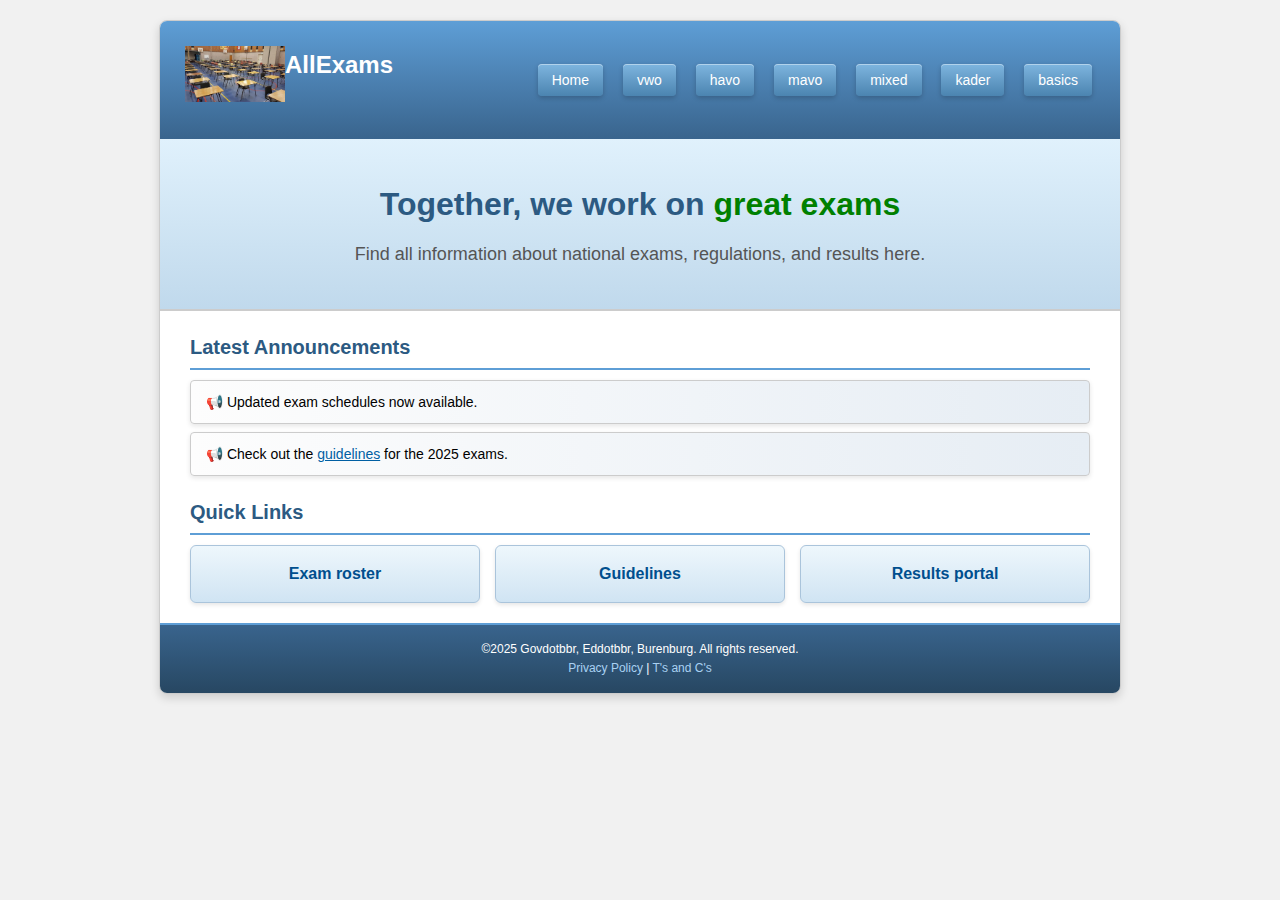
<file: allexams/index.html>
<!DOCTYPE html>
<html lang="en">
<head>
    <meta charset="UTF-8">
    <meta name="viewport" content="width=device-width, initial-scale=1.0">
    <meta name="description" content="Burenburg Examination Portal">
    <title>AllExams</title>
    <link rel="stylesheet" href="style.css">
</head>
<body>
    <div class="container">
        <header class="header">
            <div class="logo"><a href="index.html"><img src="logo.png" width="100px"></a>AllExams</div>
            <nav class="navbar">
                <a href="index.html">Home</a>
                <a href="vwo.html">vwo</a>
                <a href="havo.html">havo</a>
                <a href="mavo.html">mavo</a>
                <a href="mixed.html">mixed</a>
                <a href="kader.html">kader</a>
                <a href="basics.html">basics</a>
            </nav>
        </header>
        <div class="hero">
            <h1>Together, we work on <b style="color: green;">great exams</b></h1>
            <p>Find all information about national exams, regulations, and results here.</p>
        </div>

        <main>
            <section id="announcements">
                <h2>Latest Announcements</h2>
                <ul>
                    <li>📢 Updated exam schedules now available.</li>
                    <li>📢 Check out the <a href="guidelines.html">guidelines</a> for the 2025 exams.</li>
                </ul>
            </section>

            <section id="quick-links">
                <h2>Quick Links</h2>
                <div class="link-boxes">
                    <div class="link-box"><a href="schedule.html">Exam roster</a></div>
                    <div class="link-box"><a href="guidelines.html">Guidelines</a></div>
                    <div class="link-box"><a href="results.html">Results portal</a></div>
                </div>
            </section>
        </main>
        <footer>
            <p>©2025 Govdotbbr, Eddotbbr, Burenburg. All rights reserved.</p>
            <p><a href="privacy.html">Privacy Policy</a> | <a href="#terms">T's and C's</a></p>
        </footer>
    </div>
</body>
</html>
</file>
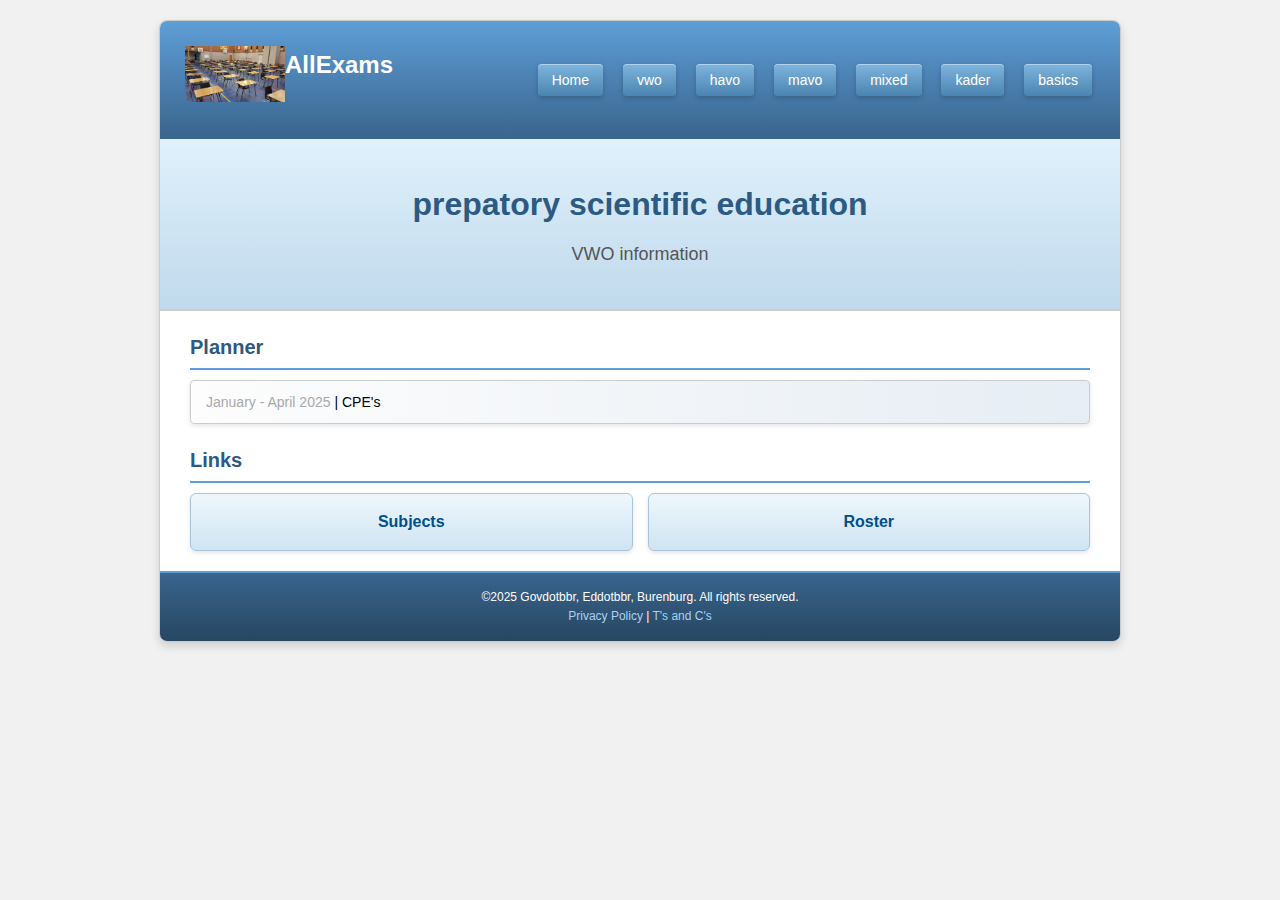
<file: allexams/vwo.html>
<!DOCTYPE html>
<html lang="en">
<head>
    <meta charset="UTF-8">
    <meta name="viewport" content="width=device-width, initial-scale=1.0">
    <meta name="description" content="Burenburg Examination Portal">
    <title>vwo | AllExams</title>
    <link rel="stylesheet" href="style.css">
</head>
<body>
    <div class="container">
        <header class="header">
            <div class="logo"><a href="index.html"><img src="logo.png" width="100px"></a>AllExams</div>
            <nav class="navbar">
                <a href="index.html">Home</a>
                <a href="vwo.html">vwo</a>
                <a href="havo.html">havo</a>
                <a href="mavo.html">mavo</a>
                <a href="mixed.html">mixed</a>
                <a href="kader.html">kader</a>
                <a href="basics.html">basics</a>
            </nav>
        </header>
        <div class="hero">
            <h1>prepatory scientific education</h1>
            <p>VWO information</p>
        </div>

        <main>
            <section id="announcements">
                <h2>Planner</h2>
                <ul>
                    <li><span style="color: darkgrey;">January - April 2025 </span>| CPE's</li>
                </ul>
            </section>

            <section id="quick-links">
                <h2>Links</h2>
                <div class="link-boxes">
                    <div class="link-box"><a href="vwo/subjects.html">Subjects</a></div>
                    <div class="link-box"><a href="vwo/roster.html">Roster</a></div>
                </div>
            </section>
        </main>
        <footer>
            <p>©2025 Govdotbbr, Eddotbbr, Burenburg. All rights reserved.</p>
            <p><a href="privacy.html">Privacy Policy</a> | <a href="#terms">T's and C's</a></p>
        </footer>
    </div>
</body>
</html>
</file>
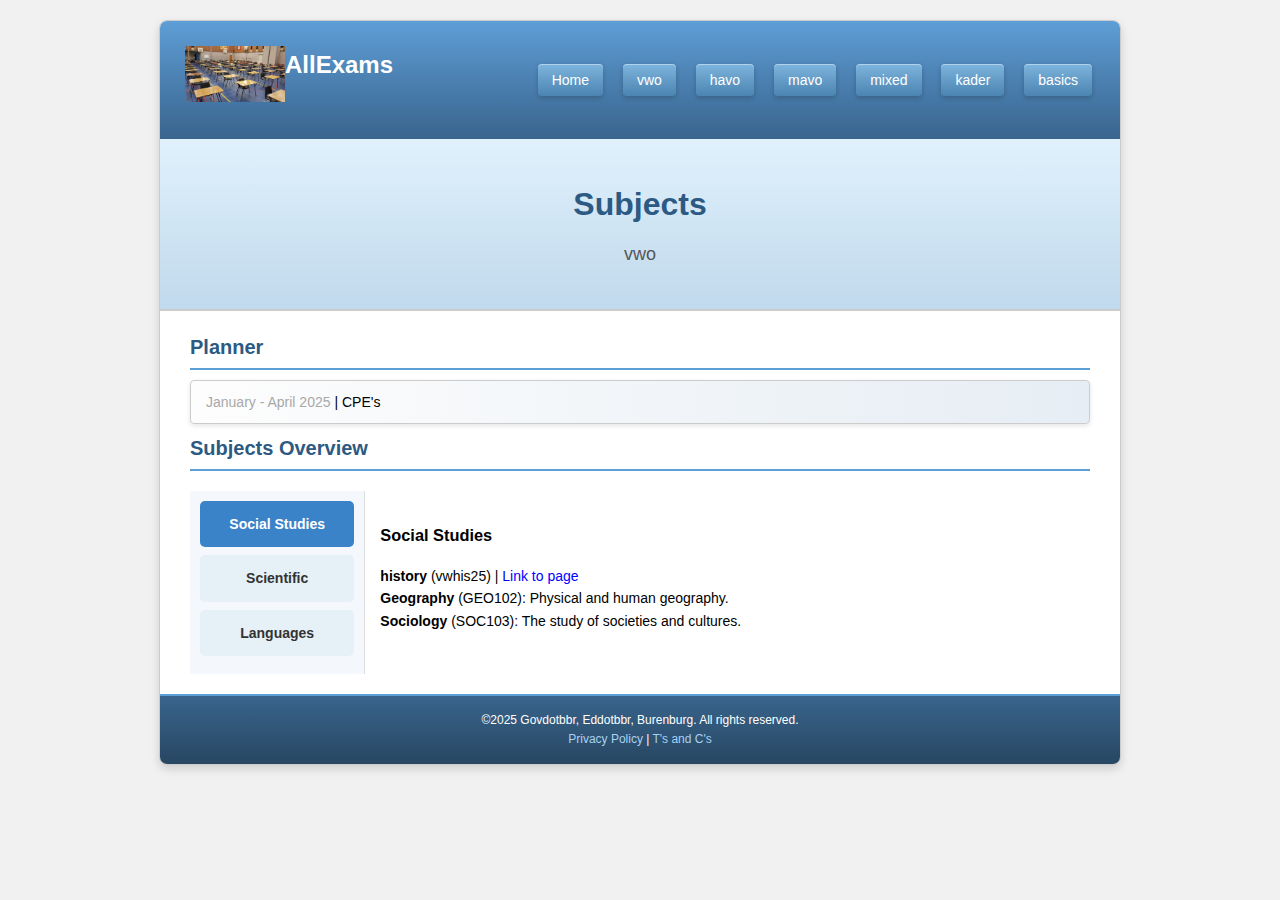
<file: allexams/vwo/subjects.html>
<!DOCTYPE html>
<html lang="en">
<head>
    <meta charset="UTF-8">
    <meta name="viewport" content="width=device-width, initial-scale=1.0">
    <meta name="description" content="Burenburg Examination Portal">
    <title>Subjects vwo | AllExams</title>
    <link rel="stylesheet" href="../style.css">
</head>
<body>
    <div class="container">
        <header class="header">
            <div class="logo"><a href="../index.html"><img src="../logo.png" width="100px"></a>AllExams</div>
            <nav class="navbar">
                <a href="../index.html">Home</a>
                <a href="../vwo.html">vwo</a>
                <a href="../havo.html">havo</a>
                <a href="../mavo.html">mavo</a>
                <a href="../mixed.html">mixed</a>
                <a href="../kader.html">kader</a>
                <a href="../basics.html">basics</a>
            </nav>
        </header>
        <div class="hero">
            <h1>Subjects</h1>
            <p>vwo</p>
        </div>

        <main>
            <section id="announcements">
                <h2>Planner</h2>
                <ul>
                    <li><span style="color: darkgrey;">January - April 2025 </span>| CPE's</li>
                </ul>
            </section>
            <section id="subjects">
                <section id="subjects">
                    <h2>Subjects Overview</h2>
                    <div class="tabs-container">
                        <div class="tabs">
                            <div class="tab" data-tab="social">Social Studies</div>
                            <div class="tab" data-tab="scientific">Scientific</div>
                            <div class="tab" data-tab="languages">Languages</div>
                        </div>
                        <div class="tab-content">
                            <div id="social" class="tab-content-section">
                                <h3>Social Studies</h3>
                                <ul>
                                    <li><strong>history</strong> (vwhis25) | <a href="history25.html">Link to page</a></li>
                                    <li><strong>Geography</strong> (GEO102): Physical and human geography.</li>
                                    <li><strong>Sociology</strong> (SOC103): The study of societies and cultures.</li>
                                </ul>
                            </div>
                            <div id="scientific" class="tab-content-section">
                                <h3>Scientific</h3>
                                <ul>
                                    <li><strong>Mathematics</strong> (MAT201): Advanced calculus and algebra.</li>
                                    <li><strong>Physics</strong> (PHY202): Mechanics, thermodynamics, and waves.</li>
                                    <li><strong>Chemistry</strong> (CHE203): Organic and inorganic chemistry.</li>
                                </ul>
                            </div>
                            <div id="languages" class="tab-content-section">
                                <h3>Languages</h3>
                                <ul>
                                    <li><strong>English</strong> (ENG301): Literature and language skills.</li>
                                    <li><strong>French</strong> (FRE302): Basic to advanced French language.</li>
                                    <li><strong>German</strong> (GER303): Grammar and communication.</li>
                                </ul>
                            </div>
                        </div>
                    </div>
                </section>                       
        </main>
        <footer>
            <p>©2025 Govdotbbr, Eddotbbr, Burenburg. All rights reserved.</p>
            <p><a href="../privacy.html">Privacy Policy</a> | <a href="../#terms">T's and C's</a></p>
        </footer>
    </div>
    <script>
        // Add event listeners to tabs
        const tabs = document.querySelectorAll('.tab');
        const tabContents = document.querySelectorAll('.tab-content-section');
    
        tabs.forEach(tab => {
            tab.addEventListener('click', () => {
                // Deactivate all tabs and content sections
                tabs.forEach(t => t.classList.remove('active'));
                tabContents.forEach(content => content.classList.remove('active'));
    
                // Activate the clicked tab and corresponding content section
                tab.classList.add('active');
                const tabContentId = tab.getAttribute('data-tab');
                document.getElementById(tabContentId).classList.add('active');
            });
        });
    
        // Set the first tab and content as active by default
        tabs[0].classList.add('active');
        tabContents[0].classList.add('active');
    </script>
    
</body>
</html>
</file>
<file: allexams/style.css>
body, h1, h2, p, ul, a {
    margin: 0;
    padding: 0;
    font-family: arial, sans-serif;
    box-sizing: border-box;
}
body {
    background: #f1f1f1;
    font-size: 14px;
    line-height: 1.6;
}
.container {
    width: 960px;
    margin: 20px auto;
    background: #ffffff;
    border: 1px solid #cccccc;
    border-radius: 8px;
    box-shadow: 0 4px 10px rgba(0, 0, 0, 0.15);
    overflow: hidden;
}
.header {
    background: linear-gradient(to bottom, #5e9ed6, #39648d);
    padding: 20px;
    display: flex;
    justify-content: space-between;
    align-items: center;
    color: #fff;
}
.header .logo {
    font-size: 24px;
    font-weight: bold;
    display: flex;
    justify-content: center;
    margin: 5px;
}
.navbar a {
    text-decoration: none;
    color: #ffffff;
    margin: 0 8px;
    padding: 8px 14px;
    border-radius: 4px;
    background: linear-gradient(to bottom, #7eb5df, #4b84b0);
    box-shadow: inset 0 1px 0 rgba(255, 255, 255, 0.4), 0 2px 5px rgba(0, 0, 0, 0.2);
    transition: background 0.3s ease;
}
.navbar a:hover {
    background: linear-gradient(to bottom, #4b84b0, #7eb5df);
    box-shadow: 0 3px 7px rgba(0, 0, 0, 0.3);
}
.hero {
    text-align: center;
    padding: 40px 20px;
    background: linear-gradient(to bottom, #e0f1fc, #c0d9ec);
    border-bottom: 2px solid #ccc;
}
.hero h1 {
    font-size: 32px;
    margin-bottom: 10px;
    color: #2c5a82;
}
.hero p {
    font-size: 18px;
    color: #555;
}
main {
    padding: 20px 30px;
}
main h2 {
    font-size: 20px;
    color: #2c5a82;
    margin-bottom: 10px;
    border-bottom: 2px solid #5e9ed6;
    padding-bottom: 5px;
}
#announcements ul {
    list-style: none;
    margin-top: 10px;
}
#announcements li {
    background: linear-gradient(to right, #fdfdfd, #e6edf4);
    margin-bottom: 8px;
    padding: 10px 15px;
    border: 1px solid #cccccc;
    border-radius: 4px;
    font-size: 14px;
    box-shadow: 0 2px 5px rgba(0, 0, 0, 0.1);
}
#announcements li a {
    color: #005fa3;
    text-decoration: underline;
}
#announcements li a:hover {
    color: #003f6e;
}
#quick-links {
    margin-top: 20px;
}
.link-boxes {
    display: flex;
    justify-content: space-between;
    gap: 15px;
}
.link-box {
    flex: 1;
    text-align: center;
    padding: 15px;
    background: linear-gradient(to bottom, #eef7fc, #d0e4f3);
    border: 1px solid #aac4db;
    border-radius: 6px;
    box-shadow: 0 2px 4px rgba(0, 0, 0, 0.1);
    transition: transform 0.3s, box-shadow 0.3s;
}
.link-box:hover {
    transform: scale(1.05);
    box-shadow: 0 4px 8px rgba(0, 0, 0, 0.2);
}
.link-box a {
    font-size: 16px;
    color: #004f8e;
    text-decoration: none;
    font-weight: bold;
}
.link-box a:hover {
    color: #003560;
}
footer {
    background: linear-gradient(to bottom, #39648d, #274762);
    text-align: center;
    padding: 15px;
    font-size: 12px;
    border-top: 2px solid #5e9ed6;
    color: white !important;
}
footer a {
    color: #a9d1f2;
    text-decoration: none;
}
footer a:hover {
    text-decoration: underline;
}
@media (max-width: 768px) {
    .container {
        width: 100%;
        margin: 10px;
    }

    .header {
        flex-direction: column;
        align-items: flex-start;
    }

    .navbar {
        display: flex;
        flex-wrap: wrap;
        justify-content: center;
    }

    .navbar a {
        margin: 5px;
        padding: 8px 10px;
    }

    .hero {
        padding: 20px;
    }

    .link-boxes {
        flex-direction: column;
        gap: 10px;
    }

    .link-box {
        padding: 10px;
    }
}
.tabs-container {
    display: flex;
    margin-top: 20px;
}
.tabs {
    width: 200px;
    background: #f4f7fb;
    border-right: 1px solid #ddd;
    padding: 10px;
    display: flex;
    flex-direction: column;
}
.tab {
    padding: 12px;
    cursor: pointer;
    background: #e6f0f7;
    margin-bottom: 8px;
    border-radius: 5px;
    text-align: center;
    font-weight: bold;
    color: #333;
    transition: background-color 0.2s ease;
}
.tab:hover {
    background: #c5daf3;
}
.tab.active {
    background: #3a83c9;
    color: white;
}

.tab-content {
    flex-grow: 1;
    padding: 15px;
    width: 100%;
}

.tab-content-section {
    display: none;
}

.tab-content-section.active {
    display: block;
}
.tab-content li {
    list-style-type: none;
}
.tab-content li a {
    color: blue;
    text-decoration: none;
}
.tab-content li a:hover {
    text-decoration: underline;
    color: purple;
}
</file>
